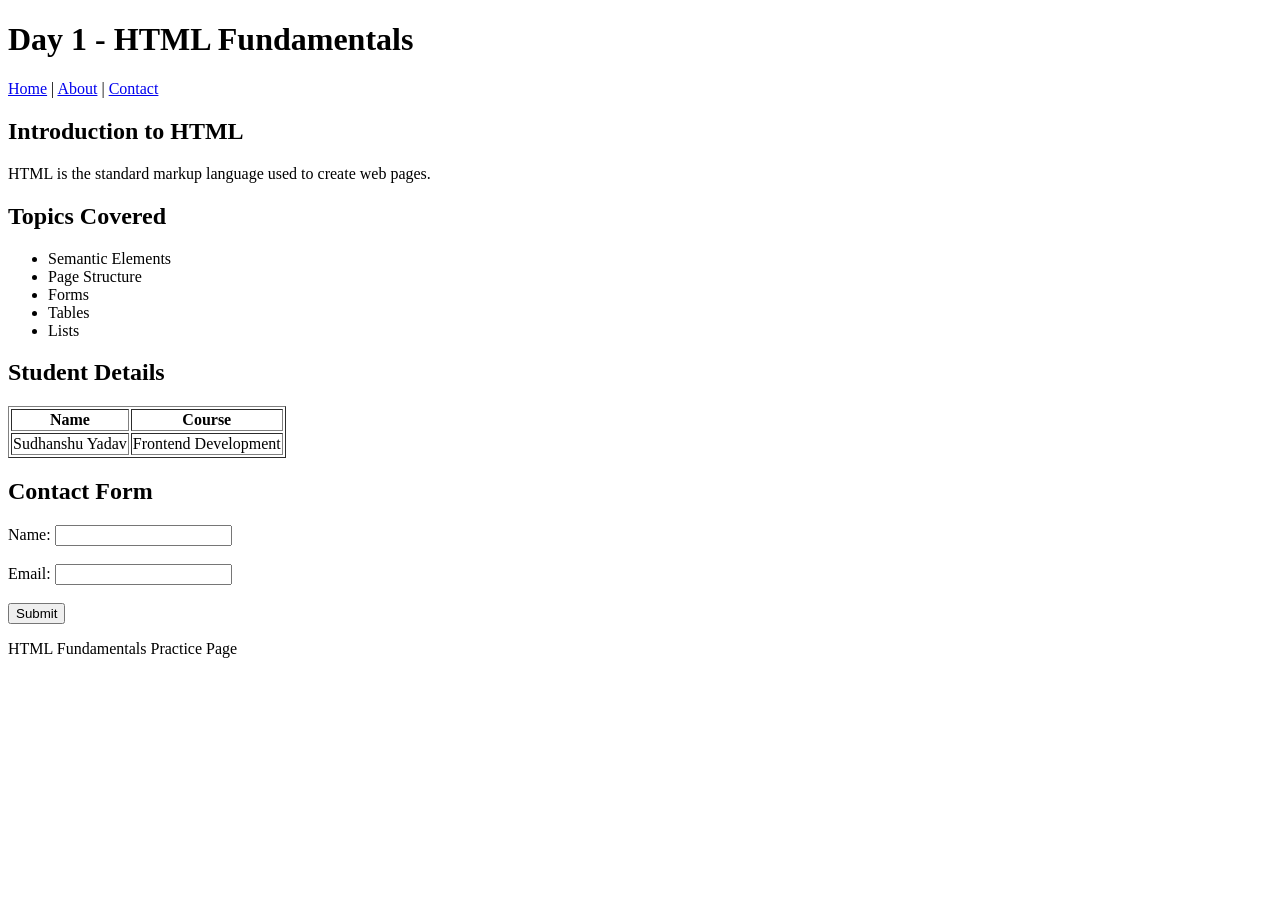
<file: DAY1/Index.html>
<!DOCTYPE html>
<html lang="en">
<head>
    <meta charset="UTF-8">
    <title>Day 1 - HTML Fundamentals</title>
</head>
<body>

    <header>
        <h1>Day 1 - HTML Fundamentals</h1>
    </header>

    <nav>
        <a href="#">Home</a> |
        <a href="#">About</a> |
        <a href="#">Contact</a>
    </nav>

    <section>
        <h2>Introduction to HTML</h2>
        <p>HTML is the standard markup language used to create web pages.</p>
    </section>

    <section>
        <h2>Topics Covered</h2>
        <ul>
            <li>Semantic Elements</li>
            <li>Page Structure</li>
            <li>Forms</li>
            <li>Tables</li>
            <li>Lists</li>
        </ul>
    </section>

    <section>
        <h2>Student Details</h2>
        <table border="1">
            <tr>
                <th>Name</th>
                <th>Course</th>
            </tr>
            <tr>
                <td>Sudhanshu Yadav</td>
                <td>Frontend Development</td>
            </tr>
        </table>
    </section>

    <section>
        <h2>Contact Form</h2>
        <form>
            <label>Name:</label>
            <input type="text"><br><br>

            <label>Email:</label>
            <input type="email"><br><br>

            <button type="submit">Submit</button>
        </form>
    </section>

    <footer>
        <p>HTML Fundamentals Practice Page</p>
    </footer>

</body>
</html>
</file>
